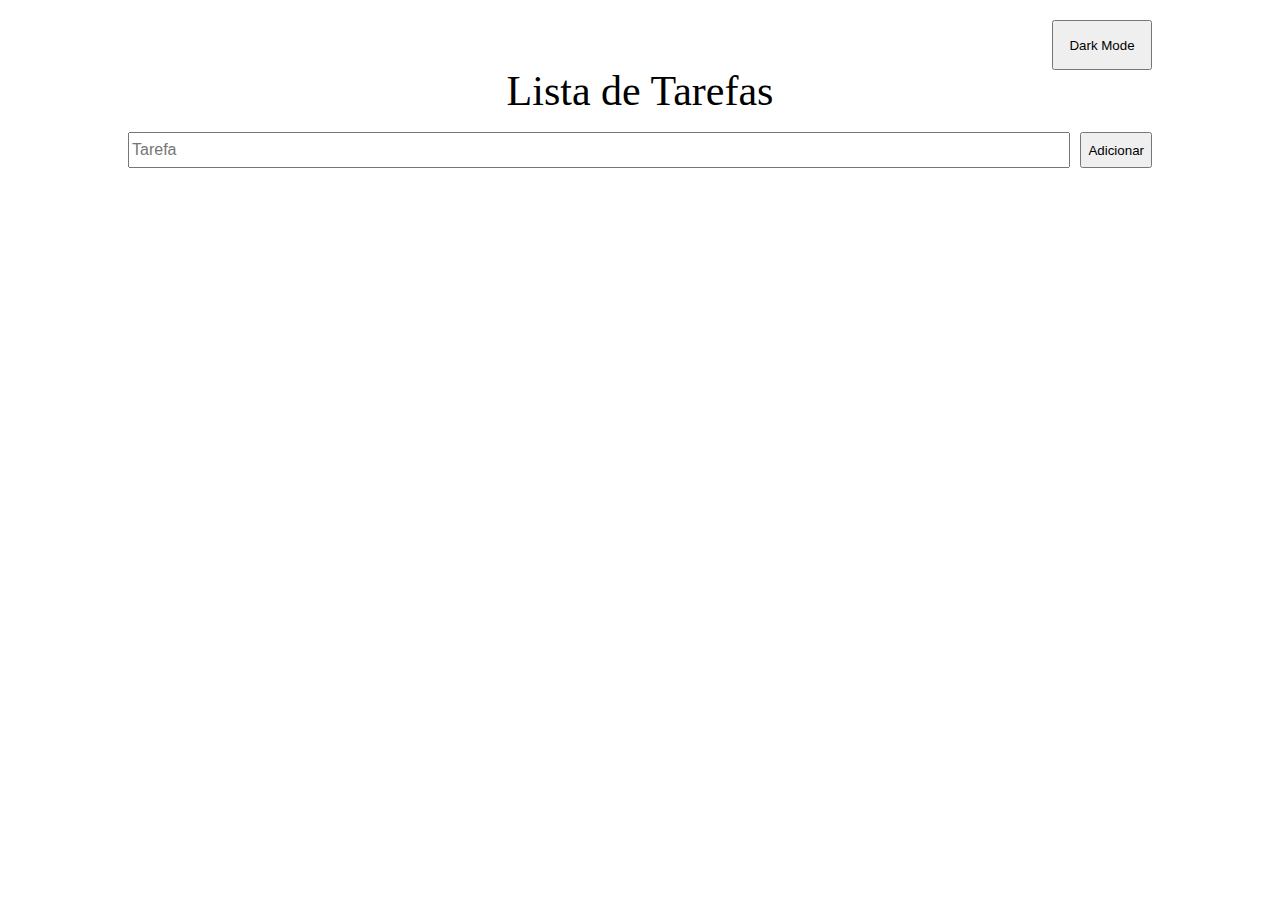
<file: Atv03/index.html>
<!DOCTYPE html>
<html lang="pt-br">
<head>
    <meta charset="UTF-8">
    <meta http-equiv="X-UA-Compatible" content="IE=edge">
    <meta name="viewport" content="width=device-width, initial-scale=1.0">
    <link rel="stylesheet" href="reset.css">
    <link rel="stylesheet" href="estilos.css">
    <title>Atividade III</title>
</head>
<body>
    <div class="container">
        <button id="dark">Dark Mode</button>
        <form id="form-to-do-list">
            <h2>Lista de Tarefas</h2>
            <div>
                <input id="input" placeholder="Tarefa" type="text">
                <button type="submit">Adicionar</button>
            </div>
            <div>
                <ul id="list"></ul>
            </div>
        </form>

        
    </div>

    <script src="main.js"></script>
</body>
</html>
</file>
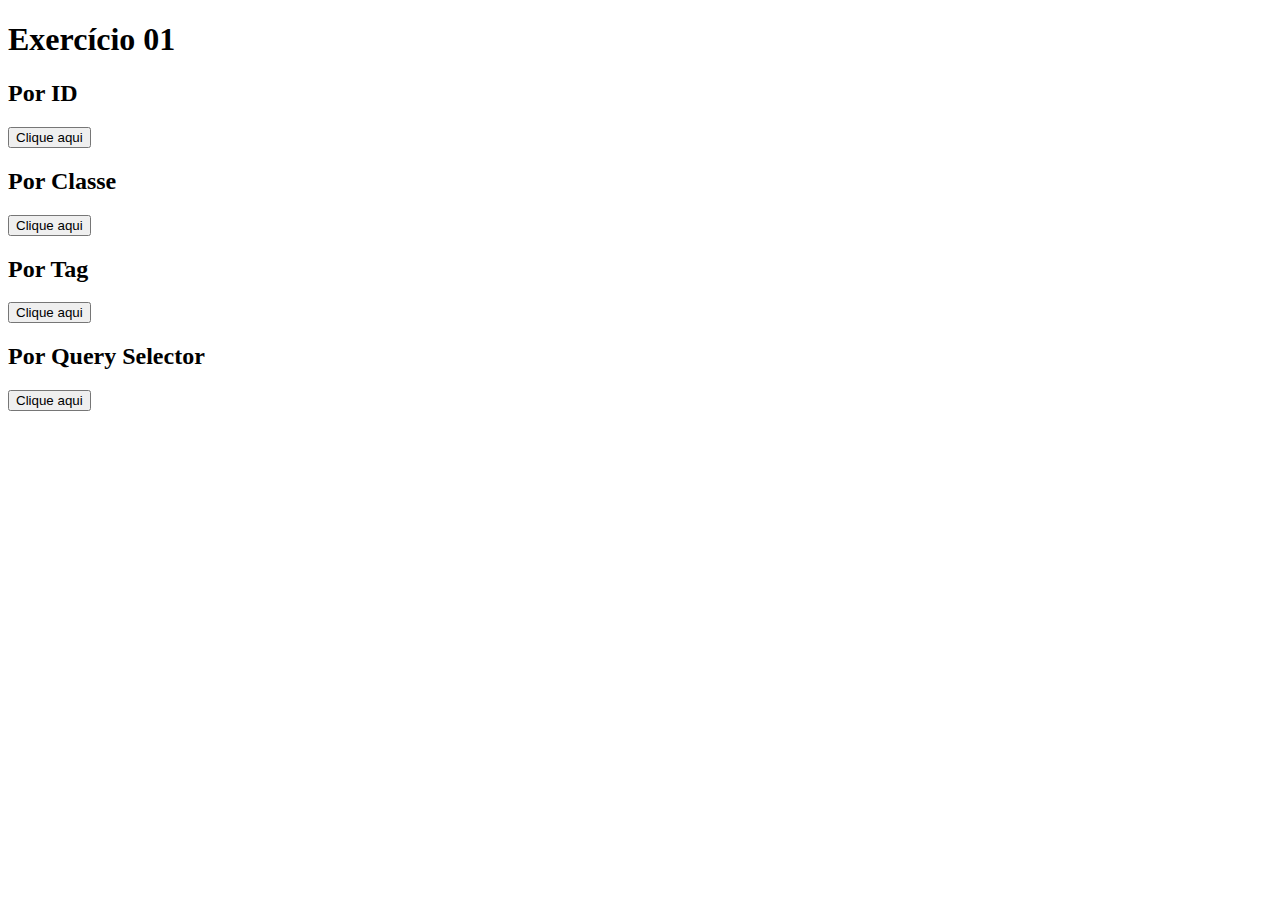
<file: Ex01/index.html>
<!DOCTYPE html>
<html lang="pt-br">
<head>
    <meta charset="UTF-8">
    <meta http-equiv="X-UA-Compatible" content="IE=edge">
    <meta name="viewport" content="width=device-width, initial-scale=1.0">
    <title>Exercício 01</title>
</head>
<body>
    <section id="ex01">
        <h1>Exercício 01</h1>

        <div id="byId">
            <h2>Por ID</h2>
            <button id="btnReplaceByID">Clique aqui</button>
        </div>

        <div id="byClass">
            <h2>Por Classe</h2>
            <button class="btnReplaceByClass">Clique aqui</button>
        </div>

        <div id="byTag">
            <h2>Por Tag</h2>
            <button>Clique aqui</button>
        </div>

        <div id="byQuerySelector">
            <h2>Por Query Selector</h2>
            <button id="btnReplaceByQuerySelector">Clique aqui</button>
        </div>
    </section>
    <script src="script.js"></script>
</body>
</html>
</file>
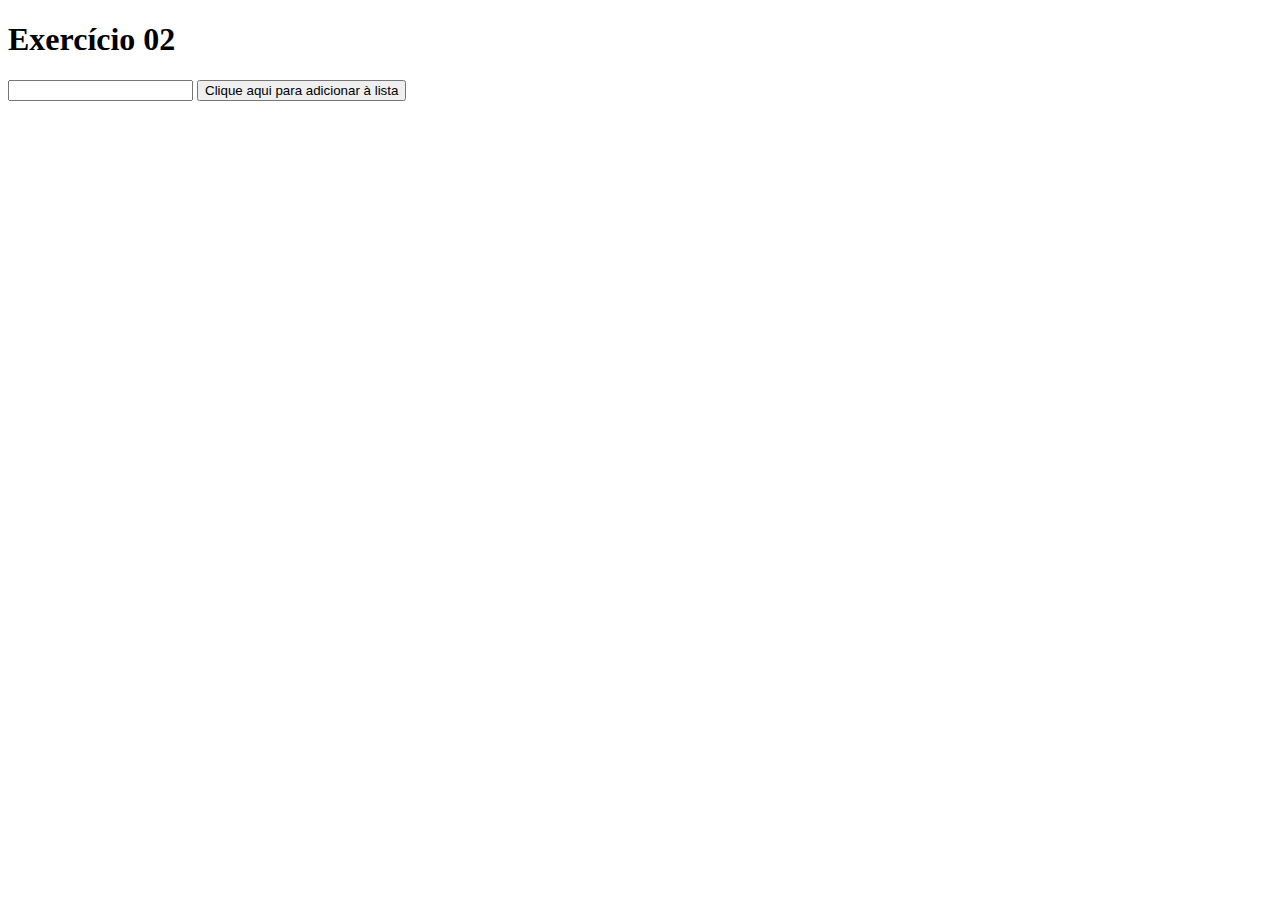
<file: Ex02/index.html>
<!DOCTYPE html>
<html lang="pt-br">
<head>
    <meta charset="UTF-8">
    <meta http-equiv="X-UA-Compatible" content="IE=edge">
    <meta name="viewport" content="width=device-width, initial-scale=1.0">
    <title>Exercício 02</title>
</head>
<body>
    <section id="ex02">
        <h1>Exercício 02</h1>
        <input title="input" name="input" type="text" id="inputText">
        <button id="btnAdd">Clique aqui para adicionar à lista</button>
        <ul id="list"></ul>
    </section>
    <script src="script.js"></script>
</body>
</html>
</file>
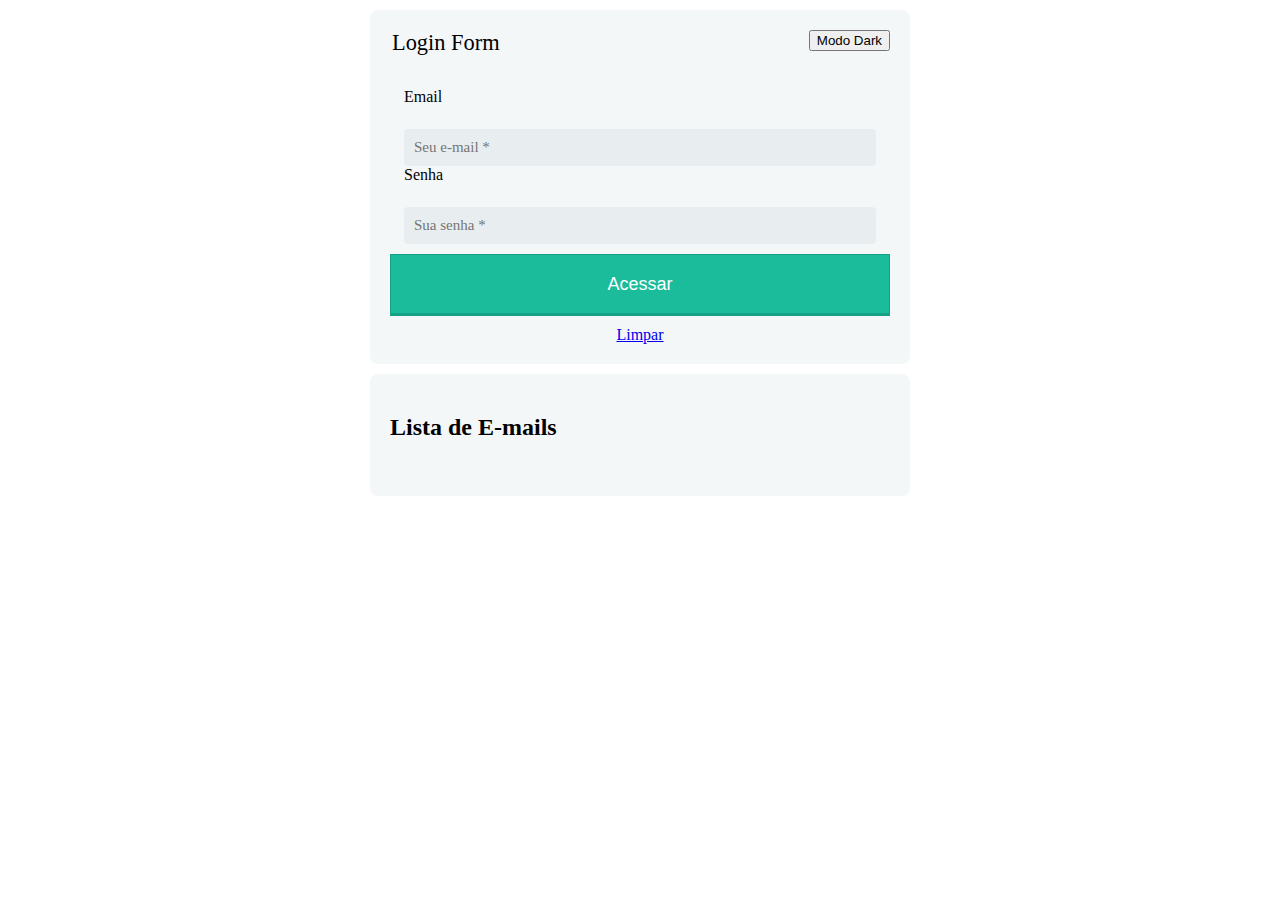
<file: Ex03/index.html>
<!DOCTYPE html>
<html lang="en">

<head>
    <meta charset="UTF-8">
    <meta http-equiv="X-UA-Compatible" content="IE=edge">
    <meta name="viewport" content="width=device-width, initial-scale=1.0">
    <title>Prova</title>

    <link rel="stylesheet" href="styles.css">
</head>

<body>
    <div class="container">
        <form>
            <button type="button" id="dark" class="right">Modo Dark</button>
            <legend>Login Form</legend>
            <fieldset>
                <p class="mensagem"></p>
                <label for="email">Email</label>
                <input type="email" id="email" name="email" placeholder="Seu e-mail *">
                <span role="alert" id="email-error" aria-hidden="true">
                    Informe seu e-mail
                </span>

                <label for="senha">Senha</label>
                <input type="password" id="senha" name="senha" placeholder="Sua senha *">
                <span role="alert" id="senha-error" aria-hidden="true">
                    Informe sua senha
                </span>
            </fieldset>
            <button type="submit" name="acessar">Acessar</button>
            <a href="#" name="limpar">Limpar</a>
        </form>
    </div>

    <div class="container">
        <h2>Lista de E-mails</h2>
        <ul id="lista"></ul>
    </div>

    <script src="main.js"></script>
</body>

</html>
</file>
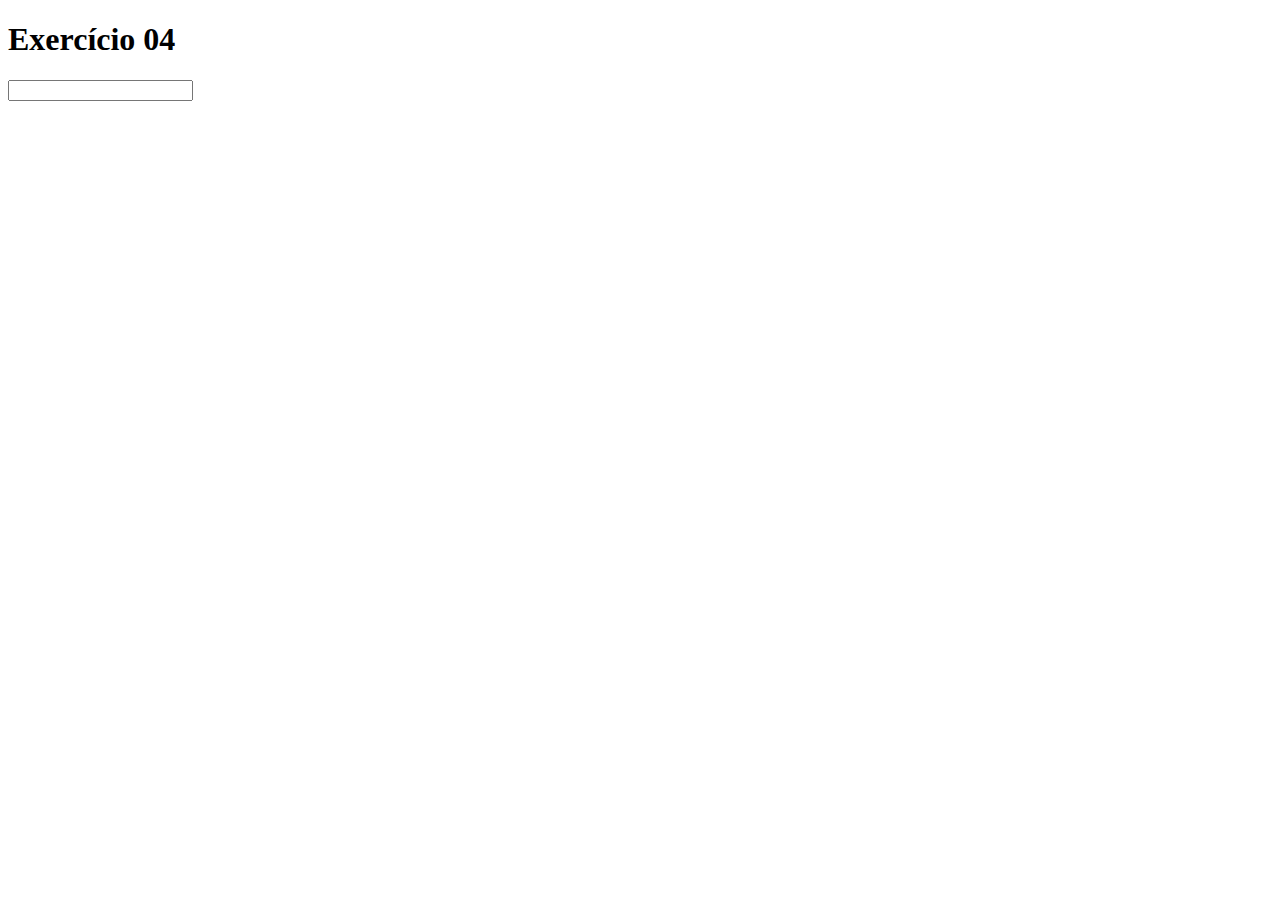
<file: Ex04/index.html>
<!DOCTYPE html>
<html lang="pt-br">
<head>
    <meta charset="UTF-8">
    <meta http-equiv="X-UA-Compatible" content="IE=edge">
    <meta name="viewport" content="width=device-width, initial-scale=1.0">
    <title>Exercício 04</title>
</head>
<body>
    <section id="ex04">
        <h1>Exercício 04</h1>
        <input title="input" type="number" id="inputNumber">

        <div id="tabuada"></div>
    </section>
    <script src="script.js"></script>
</body>
</html>
</file>
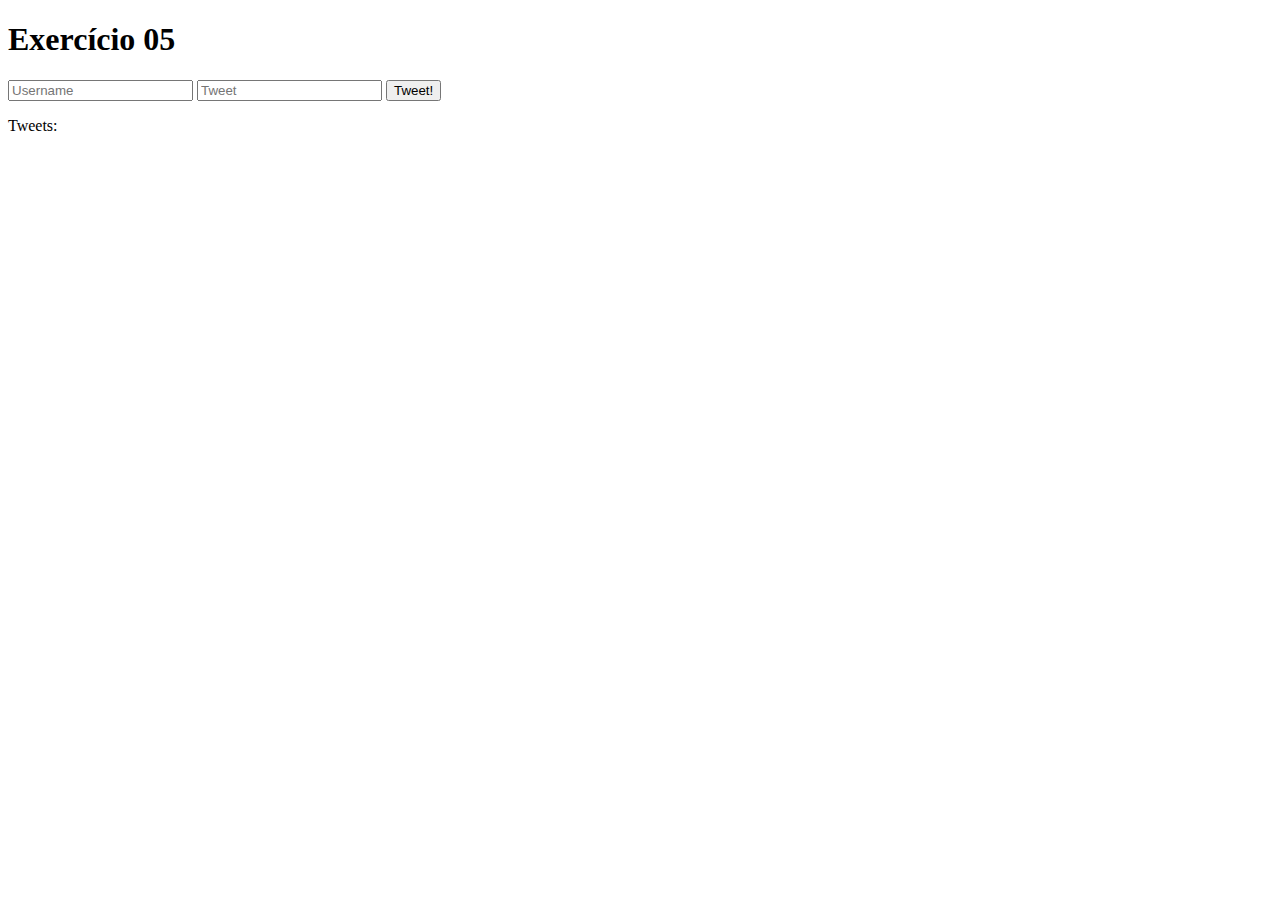
<file: Ex05/index.html>
<!DOCTYPE html>
<html lang="pt-br">
<head>
    <meta charset="UTF-8">
    <meta http-equiv="X-UA-Compatible" content="IE=edge">
    <meta name="viewport" content="width=device-width, initial-scale=1.0">
    <title>Exercício 05</title>
</head>
<body>
    <section id="ex05">
        <h1>Exercício 05</h1>

        <form action="/tweet" id="tweet-form">
            <span id="username-error"></span>
            <input type="text" name="username" placeholder="Username" />
            <input type="text" name="tweet" placeholder="Tweet" />
            <button id="btn">Tweet!</button>
        </form>

        <p id="tweet-heading">Tweets:</p>
        <ul id="tweets"></ul>
    </section>
    <script src="script.js"></script>
</body>
</html>
</file>
<file: Atv03/estilos.css>
.container {
    width: 80%;
    margin: 0 auto;
    display: flex;
    flex-direction: column;
}

body {
    height: 100vh;
    display: flex;
}

#dark {
    margin-top: 20px;
    width: 100px;
    align-self: flex-end;
    height: 50px;
}

.dark-mode {
    background-color: black !important;
    color: white !important;
}

#input {
    margin-right: 10px;
    width: 100%;
    height: 30px;
    font-size: 16px;
}

#form-to-do-list {
    height: 400px;
    width: 100%;
    background-color: inherit;
    box-sizing: border-box;
    display: flex;
    align-items: center;
    flex-direction: column;
    color: white;

}

#form-to-do-list > h2 {
    font-size: 42px;
    margin-bottom: 20px;
    color: black;
}

#form-to-do-list > div {
    width: 100%;
    display: flex;
    justify-content: center;
}

ul {
    margin-top: 20px;
    list-style: none;
    width: 100%;
}

.listItem {
    text-align: center;
    width: 100%;
    border: 1px solid black;
    border-left: 2px solid black;
    border-right: 2px solid black;
    border-collapse: collapse;
    background-color: white;
    color: black;
    height: 30px;
    display: flex;
    justify-content: center;
    align-items: center;
}

.listItem:hover {
    cursor: pointer;
}

.done {
    text-decoration: line-through;
    background-color: green;
}
</file>
<file: Ex03/styles.css>
body {
	background-color: white;
}

.dark {
	background-color: #222;
}

.container{
	max-width: 500px;
	padding: 10px 20px;
	background: #f4f7f8;
	margin: 10px auto;
	padding: 20px;
	background: #f4f7f8;
	border-radius: 8px;
	font-family: Georgia, "Times New Roman", Times, serif;
}
.container fieldset{
	border: none;
}
.container legend {
	font-size: 1.4em;
	margin-bottom: 10px;
}
.container label {
	display: block;
	margin-bottom: 8px;
}
.container input[type="text"],
.container input[type="password"],
.container input[type="date"],
.container input[type="datetime"],
.container input[type="email"],
.container input[type="number"],
.container input[type="search"],
.container input[type="time"],
.container input[type="url"],
.container textarea,
.container select {
	font-family: Georgia, "Times New Roman", Times, serif;
	background: rgba(255,255,255,.1);
	border: none;
	border-radius: 4px;
	font-size: 15px;
	margin: 0;
	outline: 0;
	padding: 10px;
	width: 100%;
	box-sizing: border-box; 
	-webkit-box-sizing: border-box;
	-moz-box-sizing: border-box; 
	background-color: #e8eeef;
	color:#677378;
	margin-top: 15px;
}
.container input[type="text"]:focus,
.container input[type="date"]:focus,
.container input[type="datetime"]:focus,
.container input[type="email"]:focus,
.container input[type="number"]:focus,
.container input[type="search"]:focus,
.container input[type="time"]:focus,
.container input[type="url"]:focus,
.container textarea:focus,
.container select:focus{
	background: #d2d9dd;
}

.container form button[name="acessar"]
{
	position: relative;
	display: block;
	padding: 19px 39px 18px 39px;
	color: #FFF;
	margin: 0 auto;
	background: #1abc9c;
	font-size: 18px;
	text-align: center;
	font-style: normal;
	width: 100%;
	border: 1px solid #16a085;
	border-width: 1px 1px 3px;
	margin-bottom: 10px;
}
.container input[type="submit"]:hover,
.container input[type="button"]:hover
{
	background: #109177;
}
.container form button[name="acessar"]:disabled
{
	position: relative;
	display: block;
	padding: 19px 39px 18px 39px;
	color: #FFF;
	margin: 0 auto;
	font-size: 18px;
	text-align: center;
	font-style: normal;
	width: 100%;
	border: 1px solid #c4e6df;
	border-width: 1px 1px 3px;
	margin-bottom: 10px;
	cursor: not-allowed;
	pointer-events: none;
	background: #c4e6df;
}

.container ul {
	padding-left: 0;
	max-height: 500px;
	overflow: auto;
}

.container ul li {
	list-style: none;
	font-family: 'Courier New', Courier, monospace;
	background-color: #1abc9c;
	color: white;
	padding: 10px;
	margin-bottom: 4px;
}

a[name="limpar"] {
	text-align: center;
	display: block;
}

.right {
	float: right;
}

span[role="alert"] {
	color: red;
	display: none;
}
span[role="alert"].visivel {
	display: block;
}
</file>
